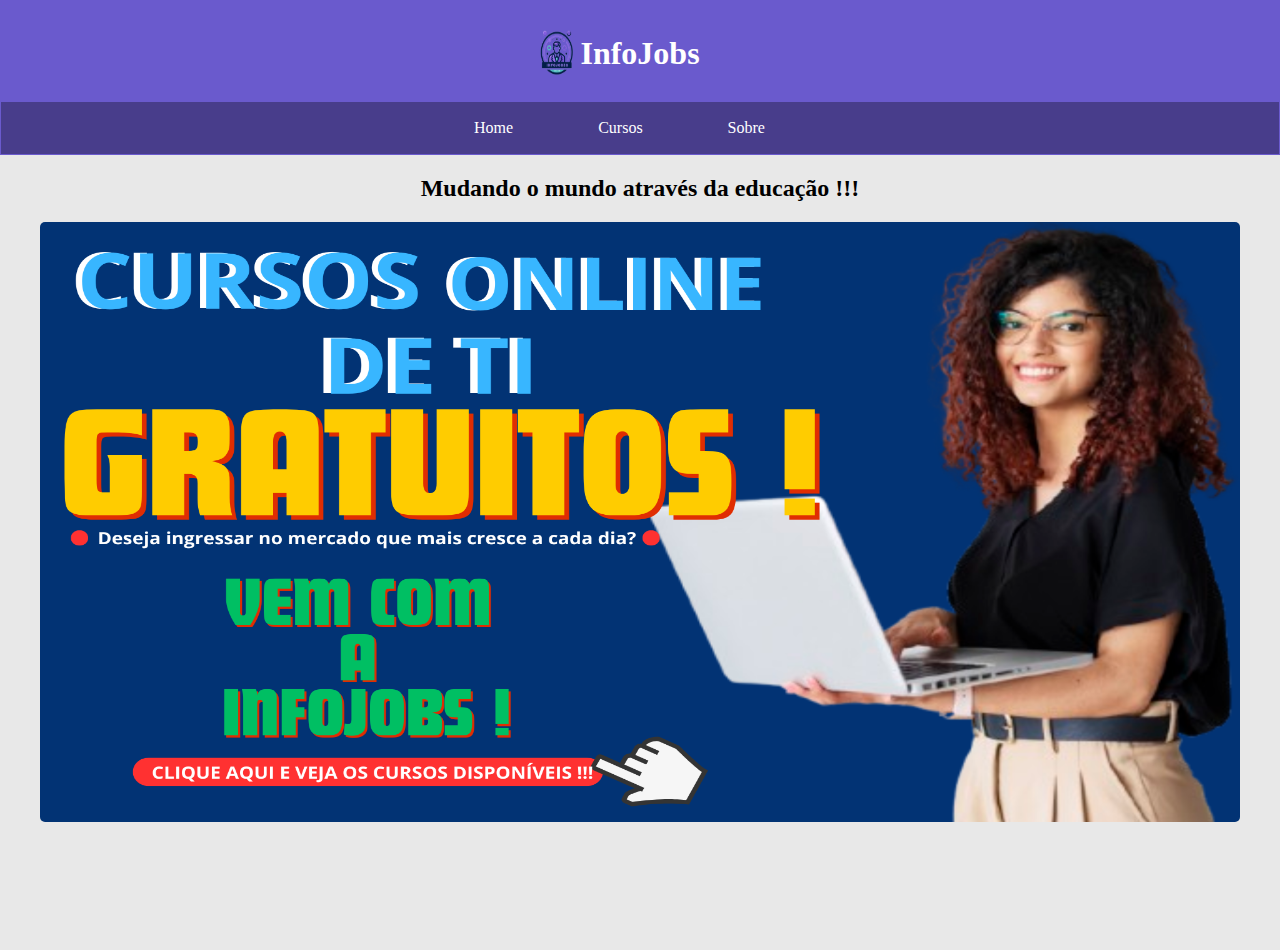
<file: index.html>
<!DOCTYPE html>
<html lang="pt-br">

<head>
    <meta charset="UTF-8">
    <meta name="viewport" content="width=device-width, initial-scale=1.0">
    <title>Bem-vindo(a) a InfoJobs!</title>
    <link rel="stylesheet" href="ind.css">
</head>

<body>
    <header>
        <div class="logo"><img src="./img/logoinfojobs.png" alt="logo infojobs"></div>
        <h1>InfoJobs</h1>
        <nav>
            <div class="nav">
                <ul>
                    <li><a href="index.html">Home</a></li>
                    <li><a href="Cursos.html">Cursos</a></li>
                    <li><a href="sobre.html">Sobre</a></li>
                </ul>
            </div>
        </nav>
    </header>

    <main>
        <section>
            <article>
                <div class="secao1"> <h2>Mudando o mundo através da educação !!!</h2> </div>
                <figure>
                    <div class="direcional"> <a href="Cursos.html"><img src="./img/CURS.png"  alt="Anúncios de cursos"></a></div> 
                </figure>
            </article>
        </section>
    </main>

    <footer>
        Direitos reservados InfoJobs @2024_
    </footer>
</body>
</html>
</file>
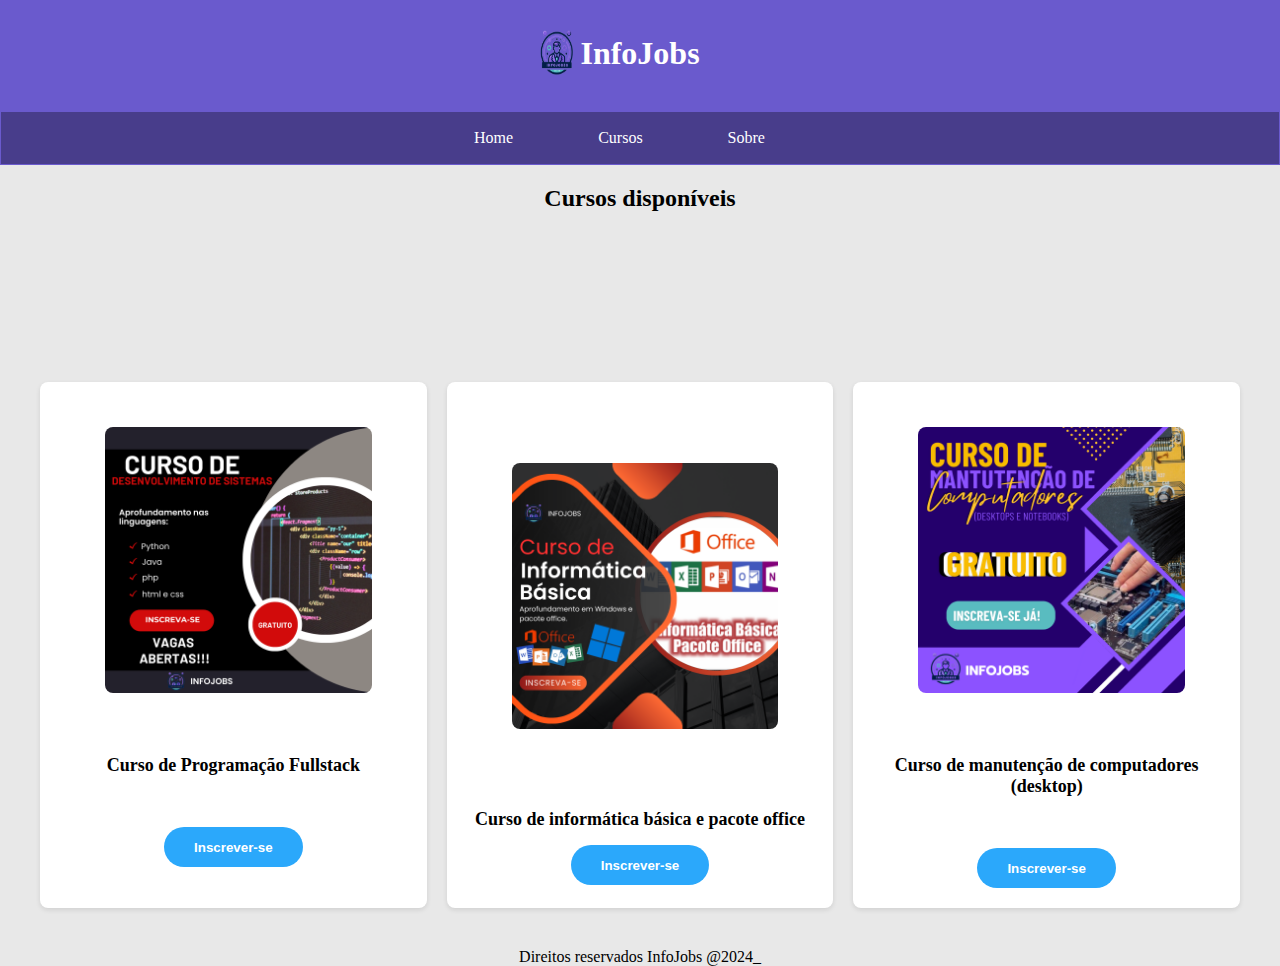
<file: Cursos.html>
<!DOCTYPE html>
<html lang="pt-br">

<head>
    <meta charset="UTF-8">
    <meta name="viewport" content="width=device-width, initial-scale=1.0">
    <title>Cursos Disponível</title>
    <link rel="stylesheet" href="cursos.css">
</head>

<body>
    <header>
        <div class="logo"><img src="./img/logoinfojobs.png" alt="logo infojobs"></div>
        <h1>InfoJobs</h1>
        <nav>
            <div class="nav">
                <ul>
                    <li><a href="index.html">Home</a></li>
                    <li><a href="Cursos.html">Cursos</a></li>
                    <li><a href="sobre.html">Sobre</a></li>
                </ul>
            </div>
        </nav>
    </header>

    <main>
        <section id="Cursos">
            <article>
                <h2>Cursos disponíveis</h2>
                <div class="container">
                    <div class="product-grid">
                        <div class="produto">
                            <figure>
                                <img src="./img/2.png" alt="Produto 1">
                            </figure>
                            <br><br>
                            <h2>Curso de Programação Fullstack</h2> <br><br>
                            <button><a href="progr.html">Inscrever-se</a></button>
                        </div>

                        <div class="produto">
                            <figure>
                                <br><br> <img src="./img/3.png" alt="Produto 2"> <br><br>
                            </figure>
                            <br><br>
                            <h2>Curso de informática básica e pacote office</h2>
                            <button><a href="infobasic.html">Inscrever-se</a></button>
                        </div>

                        <div class="produto">
                            <figure>
                                <img src="./img/1.png" .jpg alt="Produto 3">
                            </figure>
                            <br><br>
                            <h2>Curso de manutenção de computadores (desktop)</h2> <br><br>
                            <button><a href="manutencao.html"> Inscrever-se</a></button>
                        </div>
                    </div>
                </div>
            </article>
        </section>
    </main>
    
    <footer>
        Direitos reservados InfoJobs @2024_
    </footer>
</body>
</html>
</file>
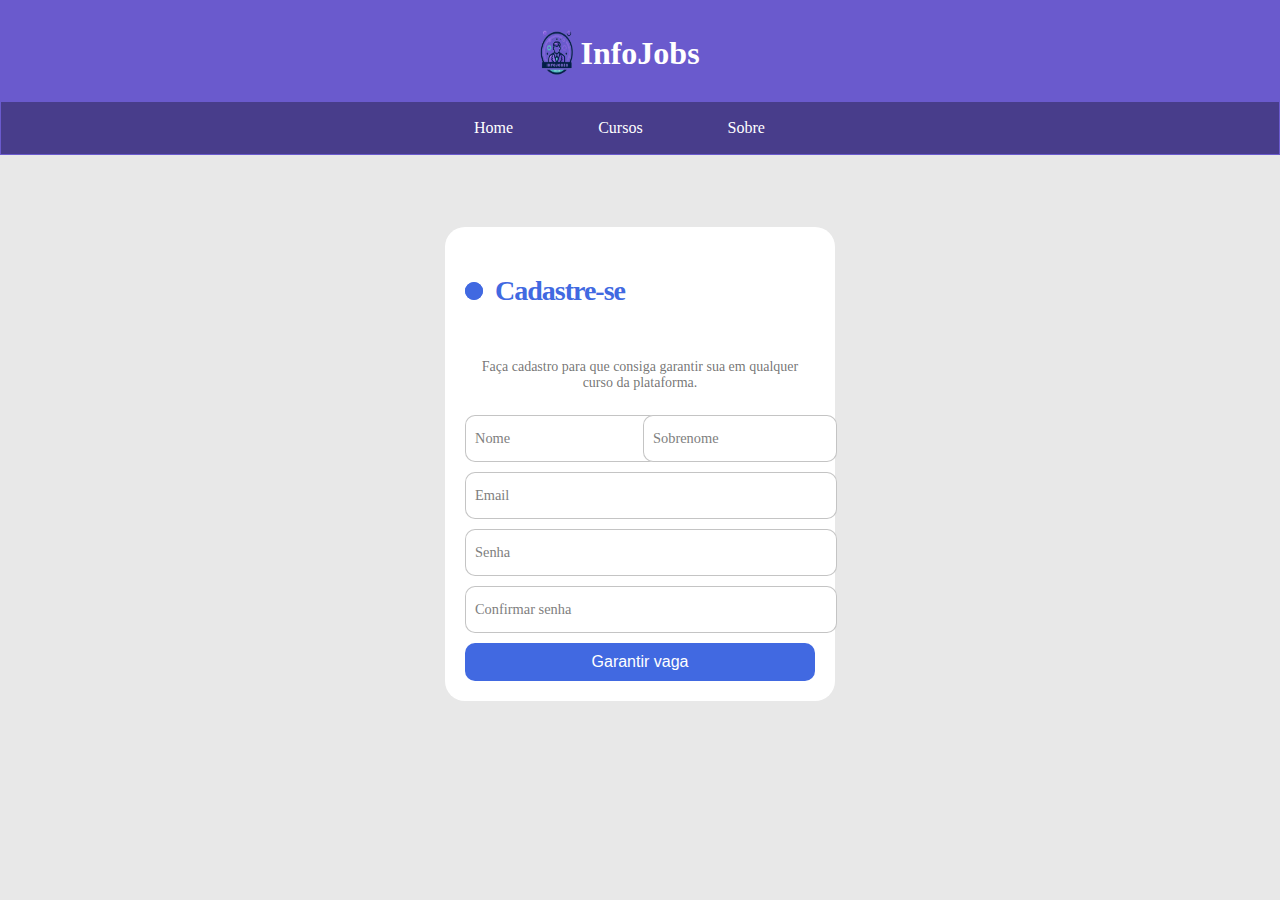
<file: form.html>
<!DOCTYPE html>
<html lang="pt-br">

<head>
    <meta charset="UTF-8">
    <meta name="viewport" content="width=device-width, initial-scale=1.0">
    <title>Cadastre-se</title>
    <link rel="stylesheet" href="form.css">
</head>

<body>
    <header>
        <div class="logo"><img src="./img/logoinfojobs.png" alt="logo infojobs"></div>
        <h1>InfoJobs</h1>
        <nav>
            <div class="nav">
                <ul>
                    <li><a href="index.html">Home</a></li>
                    <li><a href="Cursos.html">Cursos</a></li>
                    <li><a href="sobre.html">Sobre</a></li>
                </ul>
            </div>
        </nav>
    </header>

    <main>
        <section>
            <article>
                <center>
                    <br><br><br><br>
                    <form class="form">
                        <p class="title">Cadastre-se </p>
                        <p class="message">Faça cadastro para que consiga garantir sua em qualquer curso da plataforma. </p>
                        <div class="flex">
                            <label>
                                <input required="" placeholder="" type="text" class="input">
                                <span>Nome</span>
                            </label>

                            <label>
                                <input required="" placeholder="" type="text" class="input">
                                <span>Sobrenome</span>
                            </label>
                        </div>

                        <label>
                            <input required="" placeholder="" type="email" class="input">
                            <span>Email</span>
                        </label>

                        <label>
                            <input required="" placeholder="" type="password" class="input">
                            <span>Senha</span>
                        </label>
                        <label>
                            <input required="" placeholder="" type="password" class="input">
                            <span>Confirmar senha</span>
                        </label>
                        <button class="submit">Garantir vaga</button>
                        
                    </form>
                </center>
            </article>
        </section>
    </main>

    <footer>
        Direitos reservados InfoJobs @2024_
    </footer>
</body>
</html>
</file>
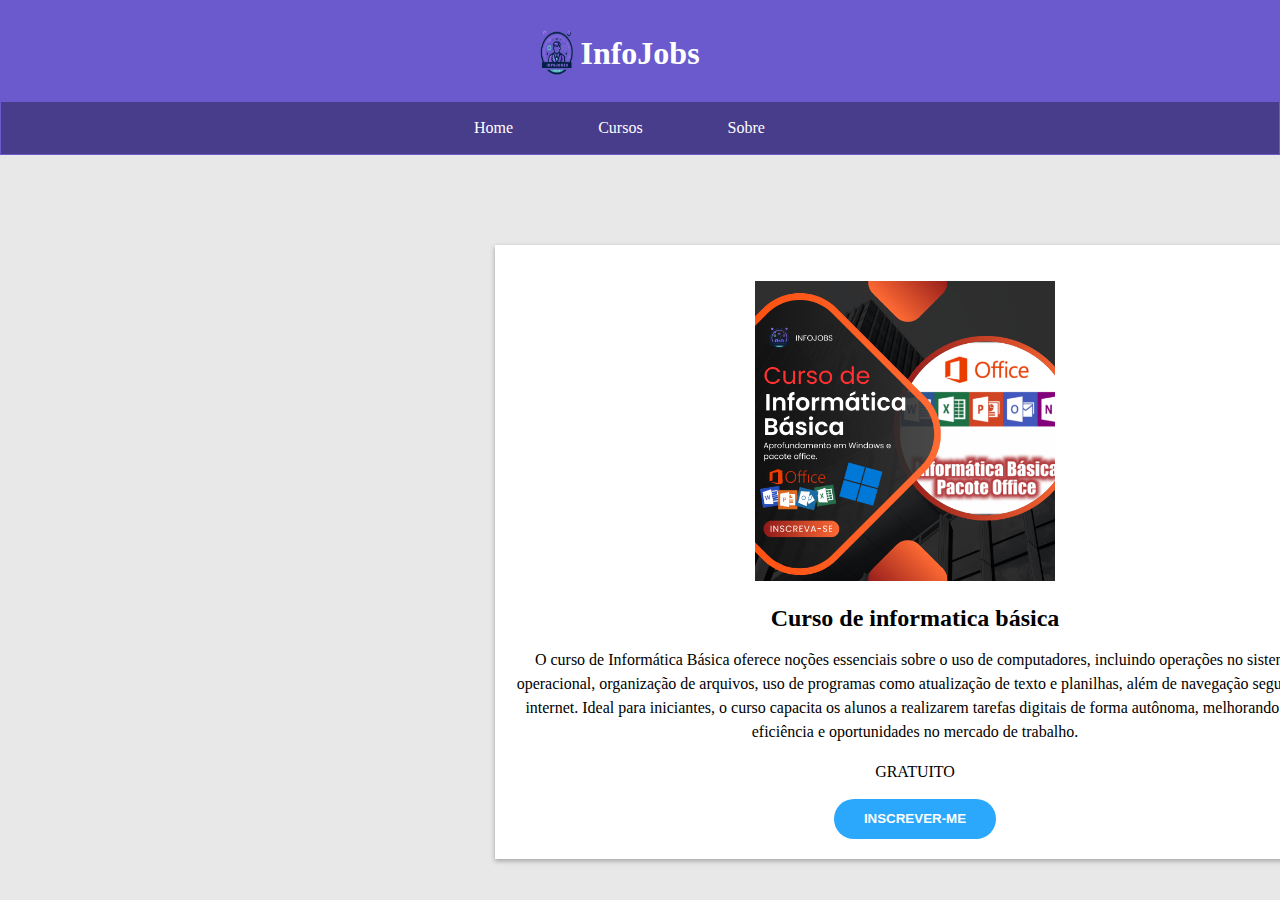
<file: infobasic.html>
<!DOCTYPE html>
<html lang="pt-br">
<head>
    <meta charset="UTF-8">
    <meta name="viewport" content="width=device-width, initial-scale=1.0">
    <title>Curso de Informática básica</title>
    <link rel="stylesheet" href="infobasic.css">
</head>
<body>
    <header>
        <div class="logo"><img src="./img/logoinfojobs.png" alt="logo infojobs"></div>
        <h1>InfoJobs</h1>
        <nav>
            <div class="nav">
                <ul>
                    <li><a href="index.html">Home</a></li>
                    <li><a href="Cursos.html">Cursos</a></li>
                    <li><a href="sobre.html">Sobre</a></li>
                </ul>
            </div>
        </nav>
    </header>

    <main>
        <section class="produto">
            <article>
                <figure>
                    <img src="./img/3.png" alt="Imagem do Produto">
                </figure>
                <div class="descricao">
                    <h2>Curso de informatica básica</h2>
                    <p>O curso de Informática Básica oferece noções essenciais sobre o uso de computadores, incluindo operações no sistema operacional, organização de arquivos, uso de programas como atualização de texto e planilhas, além de navegação segura na internet. Ideal para iniciantes, o curso capacita os alunos a realizarem tarefas digitais de forma autônoma, melhorando sua eficiência e oportunidades no mercado de trabalho.</p>
                    <p>GRATUITO</p>
                    <button><a href="form.html">INSCREVER-ME</a></button>
                </div>
            </article>
        </section>
    </main>

    <footer>
        Direitos reservados InfoJobs @2024_
    </footer>
</body>
</html>
</file>
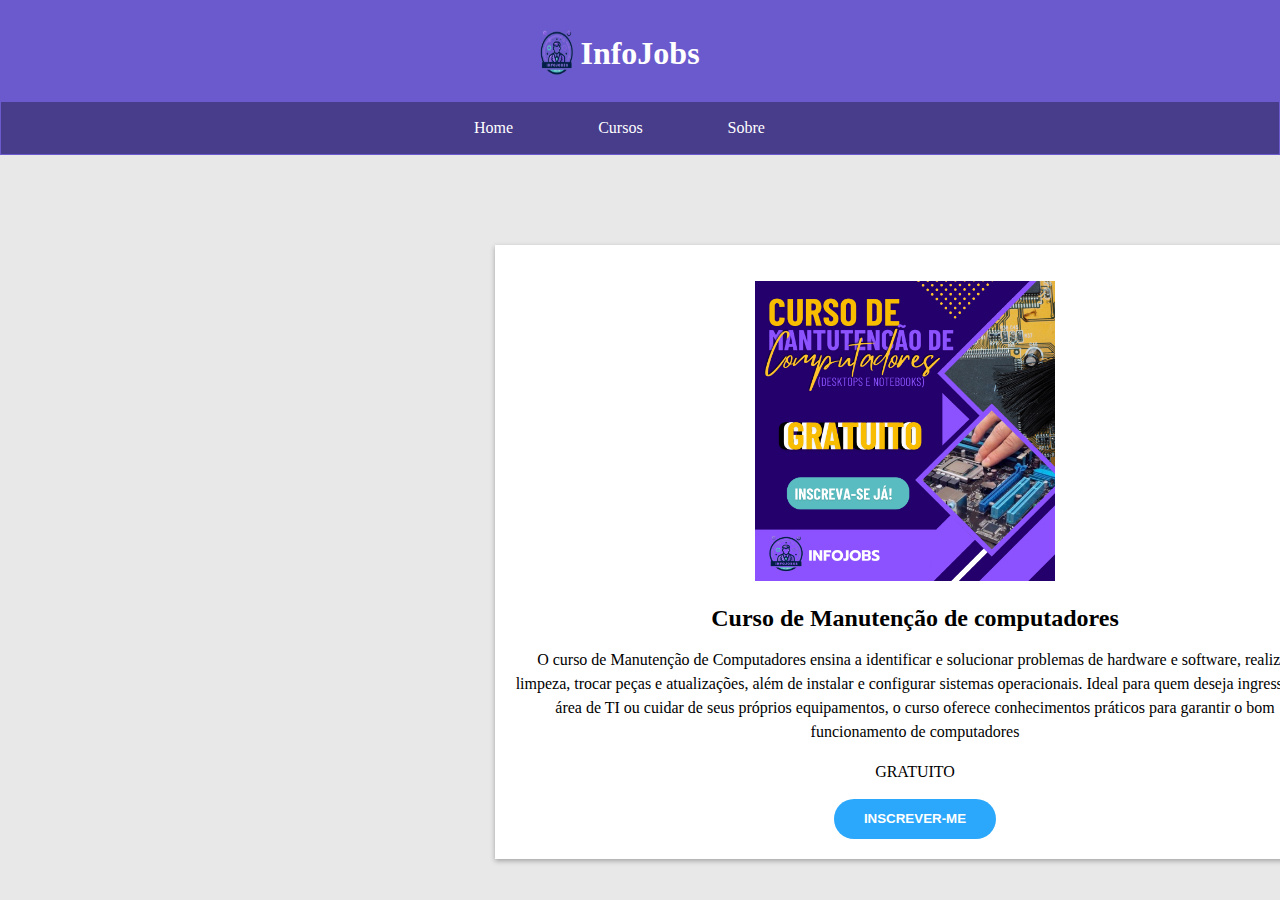
<file: manutencao.html>
<!DOCTYPE html>
<html lang="pt-br">
<head>
    <meta charset="UTF-8">
    <meta name="viewport" content="width=device-width, initial-scale=1.0">
    <title>Curso de Manutenção de Computadores</title>
    <link rel="stylesheet" href="manutencao.css">
</head>
<body>
    <header>
        <div class="logo"><img src="./img/logoinfojobs.png" alt="logo infojobs"></div>
        <h1>InfoJobs</h1>
        <nav>
            <div class="nav">
                <ul>
                    <li><a href="index.html">Home</a></li>
                    <li><a href="Cursos.html">Cursos</a></li>
                    <li><a href="sobre.html">Sobre</a></li>
                </ul>
            </div>
        </nav>
    </header>

    <main>
        <section class="produto">
            <article>
                <figure>
                    <img src="./img/1.png" alt="Imagem do Produto">
                </figure>
                <div class="descricao">
                    <h2>Curso de Manutenção de computadores</h2>
                    <p>O curso de Manutenção de Computadores ensina a identificar e solucionar problemas de hardware e software, realizar limpeza, trocar peças e atualizações, além de instalar e configurar sistemas operacionais. Ideal para quem deseja ingressar na área de TI ou cuidar de seus próprios equipamentos, o curso oferece conhecimentos práticos para garantir o bom funcionamento de computadores</p>
                    <p>GRATUITO</p>
                    <button><a href="form.html">INSCREVER-ME</a></button>
                </div>
            </article>
        </section>
    </main>

    <footer>
        Direitos reservados InfoJobs @2024_
    </footer>
</body>
</html>
</file>
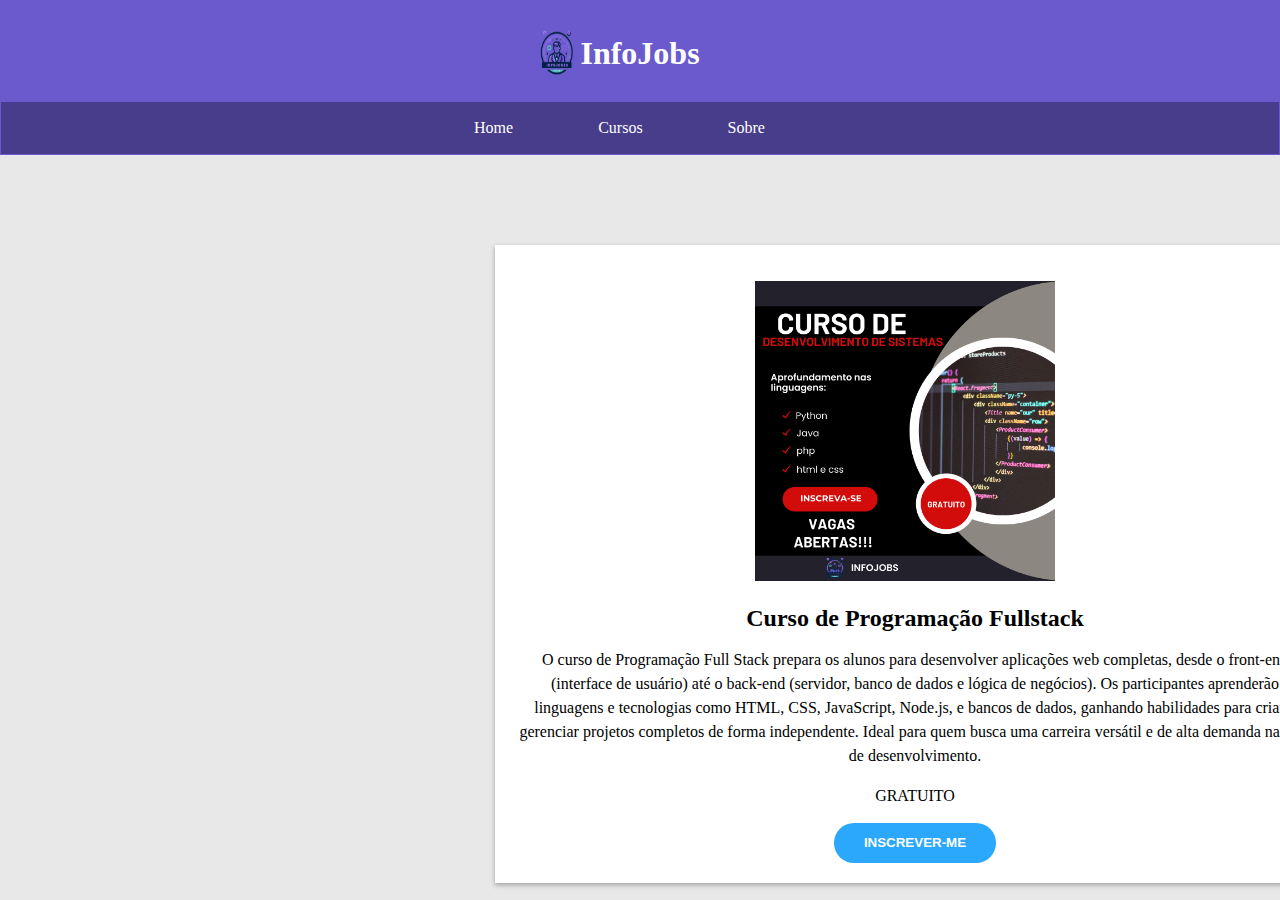
<file: progr.html>
<!DOCTYPE html>
<html lang="pt-br">
<head>
    <meta charset="UTF-8">
    <meta name="viewport" content="width=device-width, initial-scale=1.0">
    <title>Curso de Programação</title>
    <link rel="stylesheet" href="progr.css">
</head>
<body>
    <header>
        <div class="logo"><img src="./img/logoinfojobs.png" alt="logo infojobs"></div>
        <h1>InfoJobs</h1>
        <nav>
            <div class="nav">
                <ul>
                    <li><a href="index.html">Home</a></li>
                    <li><a href="Cursos.html">Cursos</a></li>
                    <li><a href="sobre.html">Sobre</a></li>
                </ul>
            </div>
        </nav>
    </header>

    <main>
        <section class="produto">
            <article>
                <figure>
                    <img src="./img/2.png" alt="Imagem do Produto">
                </figure>
                <div class="descricao">
                    <h2>Curso de Programação Fullstack</h2>
                    <p>O curso de Programação Full Stack prepara os alunos para desenvolver aplicações web completas, desde o front-end (interface de usuário) até o back-end (servidor, banco de dados e lógica de negócios). Os participantes aprenderão linguagens e tecnologias como HTML, CSS, JavaScript, Node.js, e bancos de dados, ganhando habilidades para criar e gerenciar projetos completos de forma independente. Ideal para quem busca uma carreira versátil e de alta demanda na área de desenvolvimento.</p>
                    <p>GRATUITO</p>
                    <button><a href="form.html">INSCREVER-ME</a></button>
                </div>
            </article>
        </section>
    </main>

    <footer>
        Direitos reservados InfoJobs @2024_
    </footer>
</body>
</html>
</file>
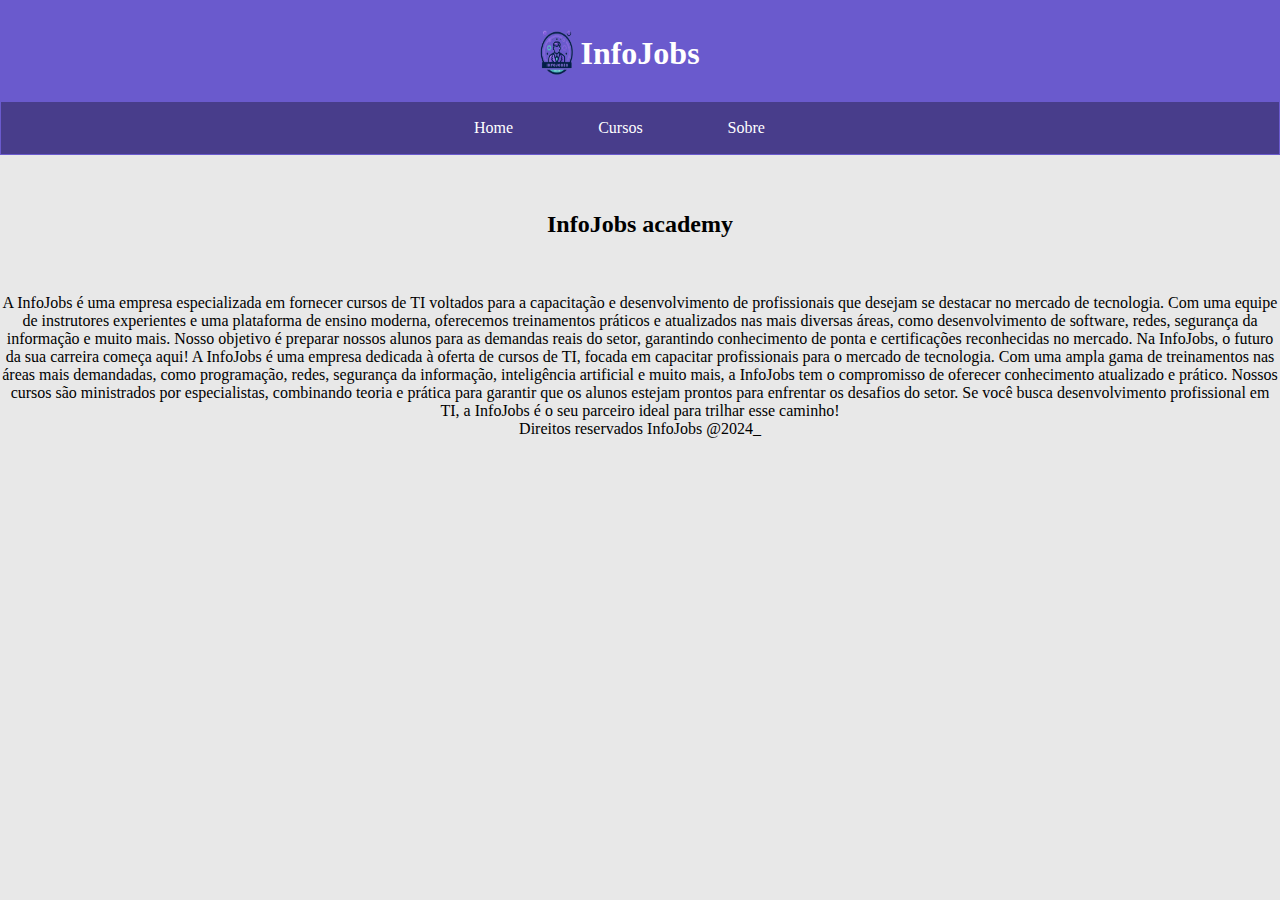
<file: sobre.html>
<!DOCTYPE html>
<html lang="pt-br">
<head>
    <meta charset="UTF-8">
    <meta name="viewport" content="width=device-width, initial-scale=1.0">
    <title>Sobre a InfoJobs</title>
    <link rel="stylesheet" href="sobre.css">
</head>
<body>
    <header>
        <div class="logo"><img src="./img/logoinfojobs.png" alt="logo infojobs"></div>
        <h1>InfoJobs</h1>
        <nav>
            <div class="nav">
                <ul>
                    <li><a href="index.html">Home</a></li>
                    <li><a href="Cursos.html">Cursos</a></li>
                    <li><a href="sobre.html">Sobre</a></li>
                </ul>
            </div>
        </nav>
    </header> <br> <br>

    <main>
        <section>
            <article>
                <h2>InfoJobs academy</h2> <br> <br>
                A InfoJobs é uma empresa especializada em fornecer cursos de TI voltados para a capacitação e desenvolvimento de profissionais
                que desejam se destacar no mercado de tecnologia. Com uma equipe de instrutores experientes e uma plataforma de ensino moderna, oferecemos treinamentos
                práticos e atualizados nas mais diversas áreas, como desenvolvimento de software, redes, segurança da informação e muito mais. Nosso objetivo é preparar
                nossos alunos para as demandas reais do setor, garantindo conhecimento de ponta e certificações reconhecidas no mercado. Na InfoJobs, o futuro da sua carreira começa aqui!
                A InfoJobs é uma empresa dedicada à oferta de cursos de TI, focada em capacitar profissionais para o mercado de tecnologia. Com uma ampla gama de treinamentos nas áreas mais
                demandadas, como programação, redes, segurança da informação, inteligência artificial e muito mais, a InfoJobs tem o compromisso de oferecer conhecimento atualizado e prático.
                Nossos cursos são ministrados por especialistas, combinando teoria e prática para garantir que os alunos estejam prontos para enfrentar os desafios do setor. Se você busca
                desenvolvimento profissional em TI, a InfoJobs é o seu parceiro ideal para trilhar esse caminho!
            </article>
        </section>
    </main>

    <footer>
        Direitos reservados InfoJobs @2024_
    </footer>
</body>
</html>
</file>
<file: ind.css>
body{
    text-align: center;
    background-color: #e8e8e8;
    margin: 0;
    
}



h1{
    color: rgb(255, 255, 255);
    margin-top: -20px;
}
h2{
    color: rgb(0, 0, 0);
}

header{
    background-color: #6A5ACD;
    font-size: medium;
    padding: 1px;
}

li{
    display: inline;
}
nav a{
    display: inline;
    text-decoration: none;
    color: white;
    margin-right: 9vh;
    
}


nav{
    margin-top: 30px;
    background-color: 	#483D8B;
    padding: 1px;
}


.logo img{
    height: 50px;
    width: 50px;
    position: relative;
    top: 3vh;
    right: 9vh;;
    
}

.direcional img{
    height: 600px;
    width: 1600px;
    border-radius: 5px;
    width: 100%;
}

footer{
    position: relative;
    top: 10vh;
    right: 85vh;
  }
</file>
<file: cursos.css>
body{
    text-align: center;
    background-color: #e8e8e8;
    margin: 0;
    
}

h1{
    color: rgb(255, 255, 255);
    margin-top: -20px;
}
h2{
    color: rgb(0, 0, 0);
}

header{
    background-color: #6A5ACD;
    font-size: medium;
    padding: 1px;
}

li{
    display: inline;
}
nav a{
    display: inline;
    text-decoration: none;
    color: white;
    margin-right: 9vh;
}


nav{
    margin-top: 30px;
    background-color: 	#483D8B;
    padding: 1px;
}


.logo img{
    height: 50px;
    width: 50px;
    position: relative;
    top: 3vh;
    right: 9vh;;
}
.container {
    max-width: 1200px;
    margin: 0 auto;
}

.container ,h1{
    text-align: center;
    margin-bottom: 40px;
    

}

.product-grid {
    display: grid;
    grid-template-columns: repeat(auto-fit, minmax(250px, 1fr));
    gap: 20px;
}

.produto {
    background-color: #fff;
    border-radius: 8px;
    padding: 20px;
    text-align: center;
    box-shadow: 0 2px 5px rgba(0, 0, 0, 0.1);
    transition: transform 0.3s;
}


.produto img {
    max-width: 100%;
    height: auto;
    border-radius: 8px;
    position: relative;
    left: 5px;
    top: 1vh;
    
}

a{
    text-decoration: none;
    color: #fff;
}

/* From Uiverse.io by suda-code */ 
button {
    padding: 12.5px 30px;
    border: 0;
    border-radius: 100px;
    background-color: #2ba8fb;
    color: #ffffff;
    font-weight: Bold;
    transition: all 0.5s;
    -webkit-transition: all 0.5s;
  }
  
  button:hover {
    background-color: #6fc5ff;
    box-shadow: 0 0 20px #6fc5ff50;
    transform: scale(1.1);
  }
  
  button:active {
    background-color: #3d94cf;
    transition: all 0.25s;
    -webkit-transition: all 0.25s;
    box-shadow: none;
    transform: scale(0.98);
  }

.produto{
    margin-top: 150px;
}

.produto h2 {
    font-size: 18px;
    margin: 15px 0;
}

.produto p {
    font-size: 16px;
    color: #555;
}

.produto:hover {
    transform: translateY(-10px);
}

.produto,img{
    position: relative

}

h2{
    color: black;
}

.manutencao button{
    margin-top: 20px;
}

footer{
    margin-top: 20px;
}
</file>
<file: form.css>
body{
    text-align: center;
    background-color: #e8e8e8;
    margin: 0;
    
}

h1{
    color: rgb(255, 255, 255);
    margin-top: -20px;
}
h2{
    color: rgb(0, 0, 0);
}

header{
    background-color: #6A5ACD;
    font-size: medium;
    padding: 1px;
}

li{
    display: inline;
}
nav a{
    display: inline;
    text-decoration: none;
    color: white;
    margin-right: 9vh;
    
}


nav{
    margin-top: 30px;
    background-color: 	#483D8B;
    padding: 1px;
}


.logo img{
    height: 50px;
    width: 50px;
    position: relative;
    top: 3vh;
    right: 9vh;
    
}

/* From Uiverse.io by Yaya12085 */ 
.form {
  display: flex;
  flex-direction: column;
  gap: 10px;
  max-width: 350px;
  background-color: #fff;
  padding: 20px;
  border-radius: 20px;
  position: relative;
}

.title {
  font-size: 28px;
  color: royalblue;
  font-weight: 600;
  letter-spacing: -1px;
  position: relative;
  display: flex;
  align-items: center;
  padding-left: 30px;
}

.title::before,.title::after {
  position: absolute;
  content: "";
  height: 16px;
  width: 16px;
  border-radius: 50%;
  left: 0px;
  background-color: royalblue;
}

.title::before {
  width: 18px;
  height: 18px;
  background-color: royalblue;
}

.title::after {
  width: 18px;
  height: 18px;
  animation: pulse 1s linear infinite;
}

.message, .signin {
  color: rgba(88, 87, 87, 0.822);
  font-size: 14px;
}

.signin {
  text-align: center;
}

.signin a {
  color: royalblue;
}

.signin a:hover {
  text-decoration: underline royalblue;
}

.flex {
  display: flex;
  width: 100%;
  gap: 6px;
}

.form label {
  position: relative;
}

.form label .input {
  width: 100%;
  padding: 10px 10px 20px 10px;
  outline: 0;
  border: 1px solid rgba(105, 105, 105, 0.397);
  border-radius: 10px;
}

.form label .input + span {
  position: absolute;
  left: 10px;
  top: 15px;
  color: grey;
  font-size: 0.9em;
  cursor: text;
  transition: 0.3s ease;
}

.form label .input:placeholder-shown + span {
  top: 15px;
  font-size: 0.9em;
}

.form label .input:focus + span,.form label .input:valid + span {
  top: 30px;
  font-size: 0.7em;
  font-weight: 600;
}

.form label .input:valid + span {
  color: green;
}

.submit {
  border: none;
  outline: none;
  background-color: royalblue;
  padding: 10px;
  border-radius: 10px;
  color: #fff;
  font-size: 16px;
  transform: .3s ease;
}

.submit:hover {
  background-color: rgb(56, 90, 194);
}

@keyframes pulse {
  from {
    transform: scale(0.9);
    opacity: 1;
  }

  to {
    transform: scale(1.8);
    opacity: 0;
  }
}

footer{
  position: relative;
  top: 20vh;
  right: 85vh;
}
</file>
<file: infobasic.css>
body{
    text-align: center;
    background-color: #e8e8e8;
    margin: 0;
    
}

h1{
    color: rgb(255, 255, 255);
    margin-top: -20px;
}
h2{
    color: rgb(0, 0, 0);
}

header{
    background-color: #6A5ACD;
    font-size: medium;
    padding: 1px;
}

li{
    display: inline;
}
nav a{
    display: inline;
    text-decoration: none;
    color: white;
    margin-right: 9vh;
    
}


nav{
    margin-top: 30px;
    background-color: 	#483D8B;
    padding: 1px;
}


.logo img{
    height: 50px;
    width: 50px;
    position: relative;
    top: 3vh;
    right: 9vh;;
    
}


.produto {
    display: flex;
    flex-direction: row;
    max-width: 800px;
    background-color: #fff;
    padding: 20px;
    box-shadow: 0 2px 5px rgba(0, 0, 0, 0.3);
    position: relative;
    left: 55vh;
    top: 10vh;
}

.produto img {
    width: 300px;
    height: 300px;
    object-fit: cover;
    margin-right: 20px;
}

.descricao {
    flex: 1;
}

.descricao h2 {
    font-size: 24px;
    margin-bottom: 10px;
}

.descricao p {
    line-height: 1.5;
    margin-bottom: 15px;
}

button {
    padding: 12.5px 30px;
    border: 0;
    border-radius: 100px;
    background-color: #2ba8fb;
    color: #ffffff;
    font-weight: Bold;
    transition: all 0.5s;
    -webkit-transition: all 0.5s;
  }
  
  button:hover {
    background-color: #6fc5ff;
    box-shadow: 0 0 20px #6fc5ff50;
    transform: scale(1.1);
  }
  
  button:active {
    background-color: #3d94cf;
    transition: all 0.25s;
    -webkit-transition: all 0.25s;
    box-shadow: none;
    transform: scale(0.98);
  }

  button a{
    text-decoration: none;
    color: white;
  }
</file>
<file: manutencao.css>
body{
    text-align: center;
    background-color: #e8e8e8;
    margin: 0;
    
}

h1{
    color: rgb(255, 255, 255);
    margin-top: -20px;
}
h2{
    color: rgb(0, 0, 0);
}

header{
    background-color: #6A5ACD;
    font-size: medium;
    padding: 1px;
}

li{
    display: inline;
}
nav a{
    display: inline;
    text-decoration: none;
    color: white;
    margin-right: 9vh;
    
}


nav{
    margin-top: 30px;
    background-color: 	#483D8B;
    padding: 1px;
}


.logo img{
    height: 50px;
    width: 50px;
    position: relative;
    top: 3vh;
    right: 9vh;
    
}

.produto {
    display: flex;
    flex-direction: row;
    max-width: 800px;
    background-color: #fff;
    padding: 20px;
    box-shadow: 0 2px 5px rgba(0, 0, 0, 0.3);
    position: relative;
    left: 55vh;
    top: 10vh;
}

.produto img {
    width: 300px;
    height: 300px;
    object-fit: cover;
    margin-right: 20px;
}

.descricao {
    flex: 1;
}

.descricao h2 {
    font-size: 24px;
    margin-bottom: 10px;
}

.descricao p {
    line-height: 1.5;
    margin-bottom: 15px;
}

button {
    padding: 12.5px 30px;
    border: 0;
    border-radius: 100px;
    background-color: #2ba8fb;
    color: #ffffff;
    font-weight: Bold;
    transition: all 0.5s;
    -webkit-transition: all 0.5s;
  }
  
  button:hover {
    background-color: #6fc5ff;
    box-shadow: 0 0 20px #6fc5ff50;
    transform: scale(1.1);
  }
  
  button:active {
    background-color: #3d94cf;
    transition: all 0.25s;
    -webkit-transition: all 0.25s;
    box-shadow: none;
    transform: scale(0.98);
  }

  button a{
    text-decoration: none;
    color: white;
  }
</file>
<file: progr.css>
body{
    text-align: center;
    background-color: #e8e8e8;
    margin: 0;
    
}

h1{
    color: rgb(255, 255, 255);
    margin-top: -20px;
}
h2{
    color: rgb(0, 0, 0);
}

header{
    background-color: #6A5ACD;
    font-size: medium;
    padding: 1px;
}

li{
    display: inline;
}
nav a{
    display: inline;
    text-decoration: none;
    color: white;
    margin-right: 9vh;
    
}


nav{
    margin-top: 30px;
    background-color: 	#483D8B;
    padding: 1px;
}


.logo img{
    height: 50px;
    width: 50px;
    position: relative;
    top: 3vh;
    right: 9vh;;
    
}
.produto {
    display: flex;
    flex-direction: row;
    max-width: 800px;
    background-color: #fff;
    padding: 20px;
    box-shadow: 0 2px 5px rgba(0, 0, 0, 0.3);
    position: relative;
    left: 55vh;
    top: 10vh;
}

.produto img {
    width: 300px;
    height: 300px;
    object-fit: cover;
    margin-right: 20px;
}

.descricao {
    flex: 1;
}

.descricao h2 {
    font-size: 24px;
    margin-bottom: 10px;
}

.descricao p {
    line-height: 1.5;
    margin-bottom: 15px;
}

button {
    padding: 12.5px 30px;
    border: 0;
    border-radius: 100px;
    background-color: #2ba8fb;
    color: #ffffff;
    font-weight: Bold;
    transition: all 0.5s;
    -webkit-transition: all 0.5s;
  }
  
  button:hover {
    background-color: #6fc5ff;
    box-shadow: 0 0 20px #6fc5ff50;
    transform: scale(1.1);
  }
  
  button:active {
    background-color: #3d94cf;
    transition: all 0.25s;
    -webkit-transition: all 0.25s;
    box-shadow: none;
    transform: scale(0.98);
  }

  
  button a{
    text-decoration: none;
    color: white;
  }
</file>
<file: sobre.css>
body{
    text-align: center;
    background-color: #e8e8e8;
    margin: 0;
    
}

h1{
    color: rgb(255, 255, 255);
    margin-top: -20px;
}
h2{
    color: rgb(0, 0, 0);
}

header{
    background-color: #6A5ACD;
    font-size: medium;
    padding: 1px;
}

li{
    display: inline;
}
nav a{
    display: inline;
    text-decoration: none;
    color: white;
    margin-right: 9vh;
    
}


nav{
    margin-top: 30px;
    background-color: 	#483D8B;
    padding: 1px;
}


.logo img{
    height: 50px;
    width: 50px;
    position: relative;
    top: 3vh;
    right: 9vh;;
    
}
</file>
